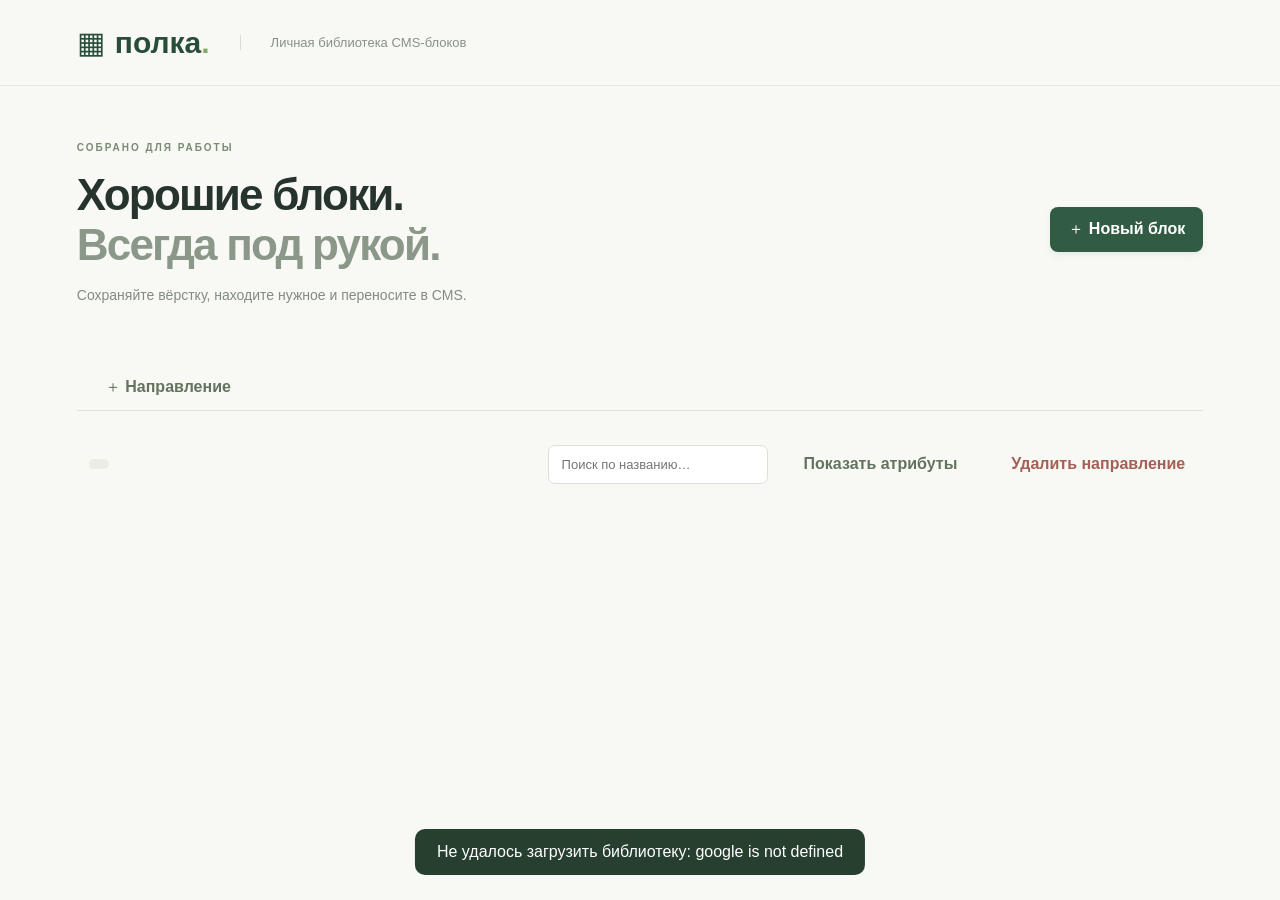
<file: apps-script/Index.html>
<!doctype html>
<html lang="ru">
<head><meta charset="utf-8"><meta name="viewport" content="width=device-width,initial-scale=1"><title>Полка — CMS блоки</title><style>:root{font-family:Inter,Arial,sans-serif;color:#26342d;background:#f8f9f5;font-synthesis:none}*{box-sizing:border-box}body{margin:0}button,input,textarea,select{font:inherit}button{cursor:pointer;border:0;border-radius:8px;padding:12px 18px;font-weight:600}button:hover{filter:brightness(.94)}button:focus-visible,a:focus-visible{outline:3px solid #78a58a;outline-offset:3px}header{height:86px;border-bottom:1px solid #e3e7df;display:flex;align-items:center;gap:30px;padding:0 6%}.brand{display:flex;gap:10px;align-items:center;font-size:30px;font-weight:800;text-decoration:none;color:#284d39}.dot{color:#87a569}.subtitle{font-size:13px;color:#899087;border-left:1px solid #d8ded4;padding-left:30px}main{max-width:1320px;margin:auto;padding:56px 6%}.heading{display:flex;justify-content:space-between;align-items:center;margin-bottom:48px}.eyebrow{font-size:10px;letter-spacing:2px;color:#798b73;font-weight:bold}h1{font-size:44px;letter-spacing:-1.8px;line-height:1.14;margin:17px 0}h1 span{color:#8b9788}.heading p{font-size:14px;color:#838b80}.primary{background:#315c43;color:white;box-shadow:0 3px 7px #24492b14}.quiet{background:transparent;color:#64735f}.danger{color:#a36056}nav{display:flex;gap:10px;border-bottom:1px solid #dce2d7;align-items:center;flex-wrap:wrap}#tabs{display:flex;gap:6px;flex-wrap:wrap}#tabs button{border-radius:8px 8px 0 0;background:transparent;padding:16px 20px;color:#7b8577}#tabs button.active{background:#e8eee2;color:#31563d;border-bottom:2px solid #426747}.toolbar{display:flex;align-items:center;gap:18px;margin:32px 0 24px}.toolbar>div{display:flex;align-items:center;gap:12px;margin-right:auto}h2{font-size:22px;margin:0}#count{font-size:12px;color:#87917f;background:#e9ede4;border-radius:20px;padding:5px 10px}input,select{background:white;border:1px solid #dce1d6;border-radius:7px;padding:11px 13px;color:#34432f}#search{width:220px;font-size:13px}.cards{display:grid;grid-template-columns:repeat(3,minmax(0,1fr));gap:24px}.card{padding:0;overflow:hidden;text-align:left;background:white;border:1px solid #e1e6db;box-shadow:0 3px 12px #2a432505}.card iframe{width:100%;height:190px;border:0;background:white;pointer-events:none}.cardInfo{border-top:1px solid #edf0e9;padding:19px;display:flex;justify-content:space-between;align-items:center}.cardInfo strong{font-size:14px}.cardInfo small{display:block;font-weight:400;color:#8d9688;font-size:11px;margin-top:7px}.cardInfo>span{color:#829477}.empty{text-align:center;border:1px dashed #ccd7c4;border-radius:14px;padding:64px 20px;color:#7a8971}.empty>div{font-size:45px}.empty h3{color:#435a39}.empty p{font-size:14px;margin-bottom:25px}dialog{border:1px solid #dbe2d4;border-radius:16px;padding:28px;width: min(1000px,94vw);max-height:92vh;color:#26342d}dialog::backdrop{background:#182a2266;backdrop-filter:blur(3px)}#categoryDialog{max-width:430px}.modalHeading{display:flex;justify-content:space-between;align-items:center;margin-bottom:24px}.modalHeading h2{margin-top:8px}label{display:block;font-size:13px;font-weight:600;margin:14px 0}label>input,label>select{display:block;width:100%;margin-top:8px}#livePreview{width:100%;height:220px;border:1px solid #dce3d5;border-radius:8px;background:#fff}.previewLabel{font-size:11px;letter-spacing:1px;margin:24px 0 10px}.previewLabel span{float:right;letter-spacing:0;color:#899580}.codeGrid{display:grid;grid-template-columns:1fr 1fr;gap:18px}.codeHeader{display:flex;justify-content:space-between;align-items:center}.codeHeader button{font-size:12px}textarea{width:100%;height:210px;resize:vertical;border:1px solid #dae1d4;border-radius:8px;padding:15px;background:#f6f8f3;font:13px/1.6 monospace;color:#314b3a;tab-size:2}footer{display:flex;align-items:center;gap:10px;margin-top:18px}.spacer{flex:1}#toast{position:fixed;bottom:25px;left:50%;transform:translateX(-50%);background:#263f2e;color:#fff;padding:14px 22px;border-radius:10px;z-index:10;max-width:90vw}@media(max-width:800px){.cards{grid-template-columns:repeat(2,minmax(0,1fr))}.toolbar{flex-wrap:wrap}.toolbar>div{width:100%}h1{font-size:36px}.heading{gap:15px}.codeGrid{grid-template-columns:1fr}.subtitle{display:none}}@media(max-width:520px){main{padding:32px 5%}.heading{align-items:flex-start;flex-direction:column;margin-bottom:28px}.cards{grid-template-columns:1fr}.toolbar .danger{font-size:12px;padding:10px 0}#search{flex:1;min-width:120px}dialog{padding:18px}footer{flex-wrap:wrap}h1{font-size:34px}}

#attributesDialog{max-width:720px}#attributesDialog p{color:#7a8971;font-size:14px}#attributesText{height:300px;margin-top:10px}
</style></head>
<body>
<header><a class="brand" href="#">▦ <span>полка<span class="dot">.</span></span></a><span class="subtitle">Личная библиотека CMS-блоков</span></header>
<main>
<div class="heading"><div><div class="eyebrow">СОБРАНО ДЛЯ РАБОТЫ</div><h1>Хорошие блоки.<br><span>Всегда под рукой.</span></h1><p>Сохраняйте вёрстку, находите нужное и переносите в CMS.</p></div><button id="addBlock" class="primary">＋ Новый блок</button></div>
<nav aria-label="Направления"><div id="tabs"></div><button id="addCategory" class="quiet">＋ Направление</button></nav>
<div class="toolbar"><div><h2 id="categoryTitle"></h2><span id="count"></span></div><input id="search" type="search" placeholder="Поиск по названию…" aria-label="Поиск блоков"><button id="showAttributes" class="quiet">Показать атрибуты</button><button id="deleteCategory" class="quiet danger">Удалить направление</button></div>
<section id="cards" class="cards" aria-label="Блоки"></section>
<div id="empty" class="empty" hidden><div>▧</div><h3>Здесь начинается ваша коллекция</h3><p>Добавьте HTML и CSS первого блока — он появится здесь с предпросмотром.</p><button id="emptyAdd" class="primary">＋ Добавить блок</button></div>
</main>
<dialog id="editor"><form id="editForm"><div class="modalHeading"><div><div class="eyebrow">ВАША КОЛЛЕКЦИЯ</div><h2 id="editorTitle">Новый блок</h2></div><button type="button" id="closeEditor" class="quiet" aria-label="Закрыть">✕</button></div><label>Название<input id="blockName" required maxlength="160" placeholder="Например, цитата с акцентом"></label><label>Направление<select id="blockCategory"></select></label><div class="previewLabel">ПРЕДПРОСМОТР <span>обновляется при вводе</span></div><iframe id="livePreview" title="Предпросмотр блока" sandbox=""></iframe><div class="codeGrid"><label><span class="codeHeader">HTML<button type="button" data-copy="html" class="quiet">Копировать</button></span><textarea id="html" spellcheck="false" placeholder="<section>Ваш блок</section>"></textarea></label><label><span class="codeHeader">CSS<button type="button" data-copy="css" class="quiet">Копировать</button></span><textarea id="css" spellcheck="false" placeholder="section { padding: 24px; }"></textarea></label></div><footer><button type="button" id="deleteBlock" class="quiet danger">Удалить блок</button><span class="spacer"></span><button type="button" id="cancelEdit" class="quiet">Отмена</button><button type="submit" class="primary">Сохранить блок</button></footer></form></dialog>
<dialog id="categoryDialog"><form id="categoryForm"><h2>Новое направление</h2><label>Название<input id="categoryName" required maxlength="160" placeholder="Например, лендинги"></label><footer><button type="button" id="cancelCategory" class="quiet">Отмена</button><button class="primary">Добавить</button></footer></form></dialog>
<dialog id="attributesDialog"><form id="attributesForm"><div class="modalHeading"><h2 id="attributesTitle">Атрибуты направления</h2><button type="button" id="closeAttributes" class="quiet" aria-label="Закрыть атрибуты">✕</button></div><p>Памятка для ручной настройки кнопок в CMS. По одному пункту на строку.</p><label>Список атрибутов<textarea id="attributesText" maxlength="100000" spellcheck="false" placeholder="Название кнопки — идентификатор цели"></textarea></label><footer><button type="button" data-copy="attributesText" class="quiet">Копировать список</button><span class="spacer"></span><button type="button" id="cancelAttributes" class="quiet">Отмена</button><button type="submit" class="primary">Сохранить список</button></footer></form></dialog>
<div id="toast" role="status" hidden></div><script>const $ = id => document.getElementById(id);
let library = {categories: [], blocks: []}, active = null, editing = null, dirty = false;
let toastTimer;
function toast(message) { $('toast').textContent = message; $('toast').hidden = false; clearTimeout(toastTimer); toastTimer = setTimeout(() => $('toast').hidden = true, 3500); }
async function api(path, method = 'GET', data) {
  return new Promise((resolve, reject) => {
    google.script.run
      .withSuccessHandler(resolve)
      .withFailureHandler(error => reject(new Error(error.message || 'Ошибка Google Apps Script')))
      .libraryApi(path, method, data === undefined ? null : data);
  });
}
function preview(html, css) {
  return '<!doctype html><html><head><meta charset="utf-8"><meta http-equiv="Content-Security-Policy" content="default-src \'none\'; style-src \'unsafe-inline\'; img-src https: data:; font-src https: data:; base-uri \'none\'; form-action \'none\'"><style>body{margin:0;padding:20px;font-family:Arial,sans-serif;overflow-wrap:anywhere}*{box-sizing:border-box}</style></head><body>' + html + '<style>' + css + '</style></body></html>';
}
async function refresh() {
  library = await api('library');
  if (!library.categories.some(c => c.id === active)) active = library.categories[0]?.id ?? null;
  render();
}
function render() {
  $('tabs').replaceChildren();
  for (const category of library.categories) {
    const button = document.createElement('button'); button.textContent = category.name; button.className = category.id === active ? 'active' : ''; button.setAttribute('aria-pressed', String(category.id === active));
    button.onclick = () => {active = category.id; $('search').value = ''; render();}; $('tabs').append(button);
  }
  const category = library.categories.find(c => c.id === active);
  $('categoryTitle').textContent = category?.name || 'Создайте направление';
  $('deleteCategory').hidden = !category;
  $('showAttributes').disabled = !category;
  $('addBlock').disabled = !category; $('emptyAdd').hidden = !category;
  const blocks = library.blocks.filter(b => b.category_id === active && b.name.toLocaleLowerCase().includes($('search').value.toLocaleLowerCase()));
  $('count').textContent = blocks.length;
  $('cards').replaceChildren(); $('empty').hidden = !!blocks.length;
  $('empty').querySelector('h3').textContent = $('search').value ? 'Ничего не найдено' : 'Здесь начинается ваша коллекция';
  for (const block of blocks) {
    const card = document.createElement('button'); card.className = 'card'; card.setAttribute('aria-label', 'Открыть блок: ' + block.name);
    const frame = document.createElement('iframe'); frame.setAttribute('sandbox', ''); frame.tabIndex = -1; frame.title = block.name; frame.loading = 'lazy'; frame.srcdoc = preview(block.html, block.css);
    const info = document.createElement('div'); info.className = 'cardInfo';
    const text = document.createElement('div'); const name = document.createElement('strong'); name.textContent = block.name; const detail = document.createElement('small'); detail.textContent = 'HTML + CSS'; text.append(name, detail);
    const arrow = document.createElement('span'); arrow.textContent = '↗'; info.append(text, arrow); card.append(frame, info); card.onclick = () => openBlock(block); $('cards').append(card);
  }
}
function updatePreview() { $('livePreview').srcdoc = preview($('html').value, $('css').value); }
function openBlock(block) {
  editing = block?.id ?? null;
  $('editorTitle').textContent = block ? 'Ваш блок' : 'Новый блок';
  $('blockName').value = block?.name || ''; $('html').value = block?.html || ''; $('css').value = block?.css || '';
  $('blockCategory').replaceChildren(...library.categories.map(c => new Option(c.name, c.id)));
  $('blockCategory').value = block?.category_id ?? active;
  $('deleteBlock').hidden = !block; dirty = false; updatePreview(); $('editor').showModal();
}
function closeEditor() { if (!dirty || confirm('Закрыть без сохранения изменений?')) $('editor').close(); }
$('addBlock').onclick = $('emptyAdd').onclick = () => openBlock();
$('closeEditor').onclick = $('cancelEdit').onclick = closeEditor;
$('editor').addEventListener('cancel', e => {e.preventDefault(); closeEditor();});
$('editForm').addEventListener('input', () => {dirty = true; updatePreview();});
$('search').oninput = render;
$('editForm').onsubmit = async e => {
  e.preventDefault(); const submit = e.submitter; submit.disabled = true;
  try {
    await api('blocks' + (editing === null ? '' : '/' + editing), editing === null ? 'POST' : 'PUT', {name: $('blockName').value, category_id: Number($('blockCategory').value), html: $('html').value, css: $('css').value});
    active = Number($('blockCategory').value); dirty = false; $('editor').close(); await refresh(); toast('Блок сохранён');
  } catch (error) {toast(error.message);} finally {submit.disabled = false;}
};
$('deleteBlock').onclick = async () => {
  if (!confirm('Удалить этот блок без возможности восстановления?')) return;
  try {await api('blocks/' + editing, 'DELETE'); $('editor').close(); await refresh(); toast('Блок удалён');} catch (error) {toast(error.message);}
};
$('addCategory').onclick = () => {$('categoryName').value = ''; $('categoryDialog').showModal();};
$('cancelCategory').onclick = () => $('categoryDialog').close();
$('categoryForm').onsubmit = async e => {
  e.preventDefault(); e.submitter.disabled = true;
  try {const result = await api('categories', 'POST', {name: $('categoryName').value}); active = result.id; $('categoryDialog').close(); await refresh();} catch (error) {toast(error.message);} finally {e.submitter.disabled = false;}
};
$('deleteCategory').onclick = async () => {
  const count = library.blocks.filter(b => b.category_id === active).length;
  if (!confirm(`Удалить направление и все его блоки (${count})? Восстановить их будет невозможно.`)) return;
  try {await api('categories/' + active, 'DELETE'); await refresh();} catch (error) {toast(error.message);}
};
for (const button of document.querySelectorAll('[data-copy]')) button.onclick = async () => {
  const field = $(button.dataset.copy);
  try {
    if (navigator.clipboard && window.isSecureContext) await navigator.clipboard.writeText(field.value);
    else {field.focus(); field.select(); if (!document.execCommand('copy')) throw new Error();}
    toast(button.dataset.copy === 'attributesText' ? 'Список скопирован' : button.dataset.copy.toUpperCase() + ' скопирован');
  } catch {field.focus(); field.select(); toast('Нажмите Ctrl+C или ⌘C, чтобы скопировать выделенный код');}
};
window.addEventListener('beforeunload', e => {if (dirty && $('editor').open) {e.preventDefault(); e.returnValue = '';}});
refresh().catch(error => toast('Не удалось загрузить библиотеку: ' + error.message));

const defaultAttributes = 'Шапка\nНаши курсы — blog_click_course\nШкольная подписка — blog_click_subscription\nПопробовать бесплатно — blog_click_header_free';
let attributesCategory = null, attributesOriginal = '';
$('showAttributes').onclick = () => {
  const category = library.categories.find(c => c.id === active);
  if (!category) return;
  attributesCategory = category.id;
  $('attributesTitle').textContent = 'Атрибуты · ' + category.name;
  attributesOriginal = category.attributes ?? (category.name === 'Статьи' ? defaultAttributes : '');
  $('attributesText').value = attributesOriginal;
  $('attributesDialog').showModal();
};
function closeAttributes() {
  if ($('attributesText').value === attributesOriginal || confirm('Закрыть без сохранения изменений списка?')) $('attributesDialog').close();
}
$('closeAttributes').onclick = $('cancelAttributes').onclick = closeAttributes;
$('attributesDialog').addEventListener('cancel', e => {e.preventDefault(); closeAttributes();});
$('attributesForm').onsubmit = async e => {
  e.preventDefault(); e.submitter.disabled = true;
  const category = library.categories.find(c => c.id === attributesCategory);
  try {
    await api('categories/' + attributesCategory, 'PUT', {name: category.name, attributes: $('attributesText').value});
    $('attributesDialog').close(); await refresh(); toast('Список атрибутов сохранён');
  } catch (error) {toast(error.message);} finally {e.submitter.disabled = false;}
};
window.addEventListener('beforeunload', e => {
  if ($('attributesDialog').open && $('attributesText').value !== attributesOriginal) {e.preventDefault(); e.returnValue = '';}
});
</script>
</body></html>
</file>
